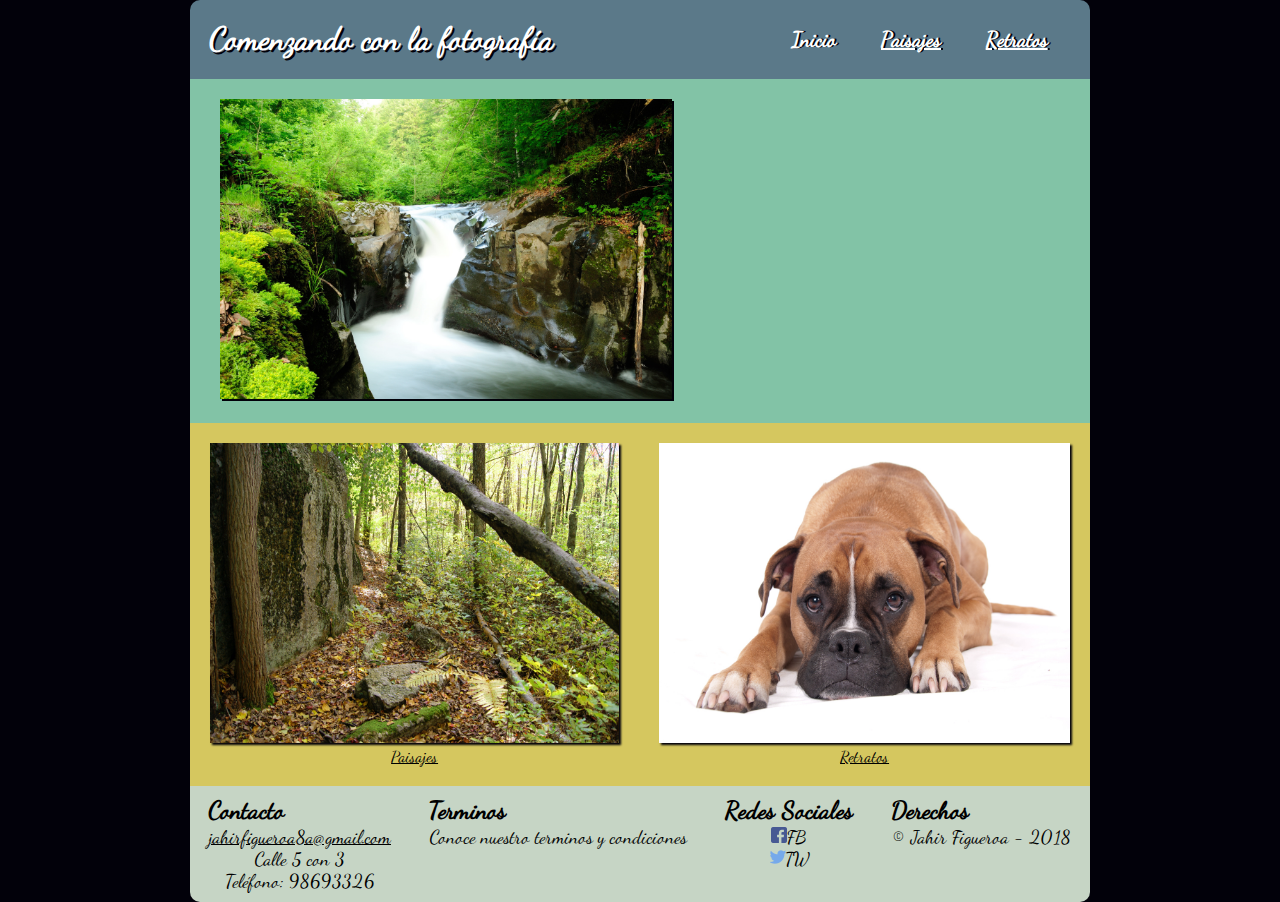
<file: index.html>
<!DOCTYPE html>
<html>
<head>
    <meta charset="utf-8" />
    <meta http-equiv="X-UA-Compatible" content="IE=edge">
    <title>Galeria de fotos</title>
    <meta name="viewport" content="width=device-width, initial-scale=1">
    <link rel="stylesheet" type="text/css" media="screen" href="css/main.css" />
</head>
<body >
        <div id="contenido">
    <header>
        <h1>
                Comenzando con la fotografía
        </h1>
        <nav>

                <a class="selected" href="index.html">Inicio</a>
                <a href="paisajes.html">Paisajes</a>
                <a href="retratos.html">Retratos</a>
        </nav>
      </header>
         <div id="main">
        <section id="seccion1">
          <article id="columna1">
              <img src="img/paisaje-1.jpg"/>
          </article>
          </section>
          <section id="seccion2">
          <article id="columna2"><img src="img/paisaje-2.jpg"/><a href="paisajes.html">Paisajes</a></article>
          <article id="columna3"><img src="img/retrato-1.jpg"/><a href="retratos.html">Retratos</a></article>
        </section>

        <footer>
            <div id="contacto">
                <h3>Contacto</h3>
                <ul>
                    <li><a href="mailto:jahirfigueroa8a@gmail.com" style="color:#000;">jahirfigueroa8a@gmail.com</a></li>
                    <li>Calle 5 con 3</li>
                    <li>Teléfono: 98693326</li>
                </ul>
                
                
            </div>
            <div id="terminos">
                    <h3>Terminos</h3>
                <ul>
                <li>Conoce nuestro terminos y condiciones</li>
                </ul>
            </div>
            <div id="social">
                    <h3>Redes Sociales</h3>
                <ul>
                    <li><img src="img/facebook.png" alt="facebook"/><a href="https://facebook.com">FB</a></li>
                    <li><img src="img/twitter.png" alt="twitter"/><a href="https://twitter.com">TW</a></li>
                </ul>
				
				
            </div>
            <div id="derechos">
                    <h3>Derechos</h3>
                <ul>
                <li>&copy; Jahir Figueroa - 2018</li>
                </ul>
            </div>
        </footer>
      </div>
      </div>
      
</body>
</html>
</file>
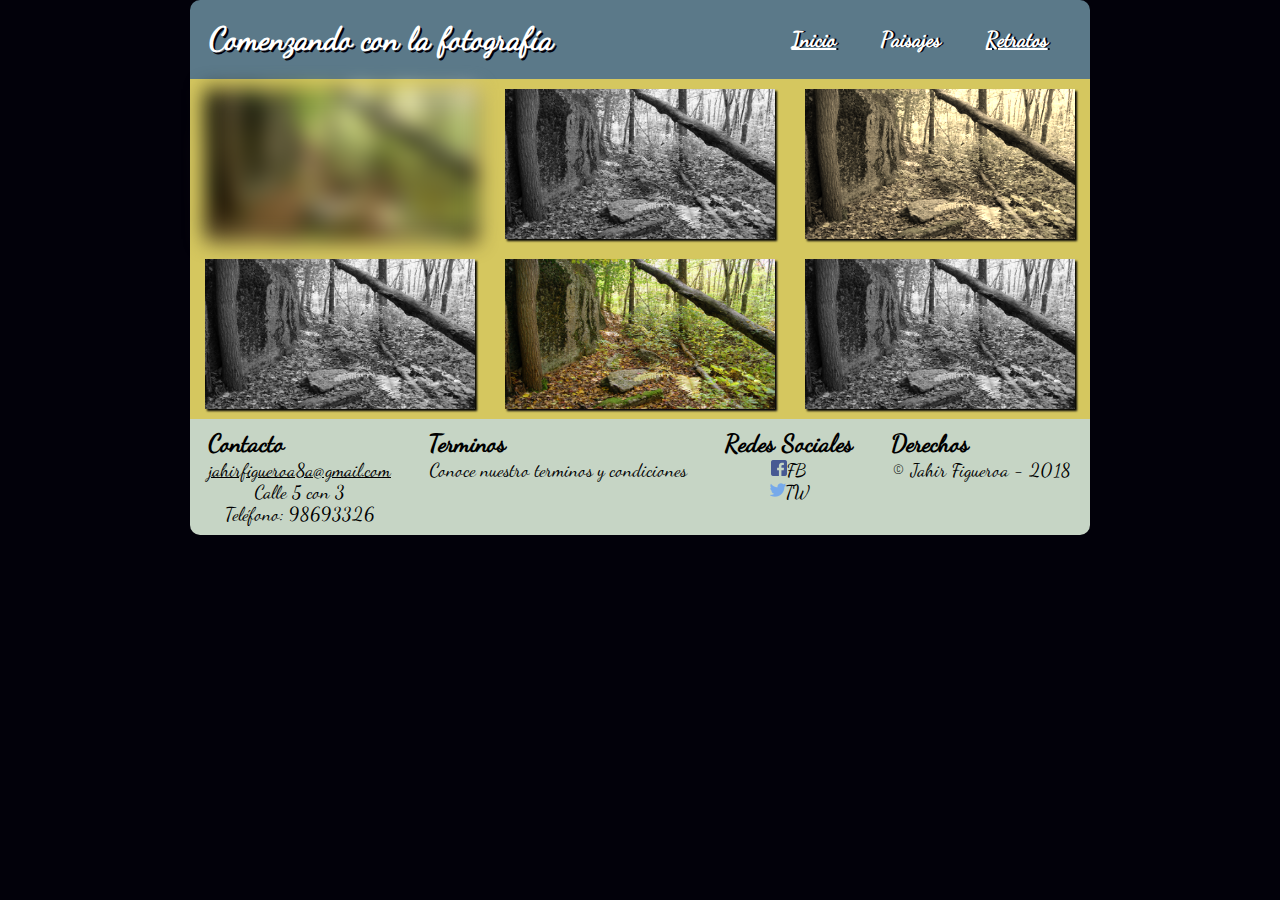
<file: paisajes.html>
<!DOCTYPE html>
<html>
<head>
    <meta charset="utf-8" />
    <meta http-equiv="X-UA-Compatible" content="IE=edge">
    <title>Galeria de fotos</title>
    <meta name="viewport" content="width=device-width, initial-scale=1">
    <link rel="stylesheet" type="text/css" media="screen" href="css/main.css" />
</head>
<body>
        <div id="contenido">
    <header>
        <h1>
                Comenzando con la fotografía
        </h1>
        <nav>

                <a  href="index.html">Inicio</a>
                <a class="selected" href="paisajes.html">Paisajes</a>
                <a href="retratos.html">Retratos</a>
        </nav>
      </header>
         <div id="main">
      
          <section id="paisajes">
          <img src="img/paisaje-2.jpg" alt="paisaje1"/>
          <img src="img/paisaje-2.jpg" alt="paisaje2"/>
          <img src="img/paisaje-2.jpg" alt="paisaje3"/>
          <img src="img/paisaje-2.jpg" alt="paisaje4"/>
          <img src="img/paisaje-2.jpg" alt="paisaje5"/>
          <img src="img/paisaje-2.jpg" alt="paisaje6"/>
        </section>

        <footer>
            <div id="contacto">
                <h3>Contacto</h3>
                <ul>
                    <li><a href="mailto:jahirfigueroa8a@gmail.com" style="color:#000;">jahirfigueroa8a@gmail.com</a></li>
                    <li>Calle 5 con 3</li>
                    <li>Teléfono: 98693326</li>
                </ul>
                
                
            </div>
            <div id="terminos">
                    <h3>Terminos</h3>
                <ul>
                <li>Conoce nuestro terminos y condiciones</li>
                </ul>
            </div>
            <div id="social">
                <h3>Redes Sociales</h3>
            <ul>
                <li><img src="img/facebook.png" alt="facebook"/><a href="https://facebook.com">FB</a></li>
                <li><img src="img/twitter.png" alt="twitter"/><a href="https://twitter.com">TW</a></li>
            </ul>
            
            
        </div>
            <div id="derechos">
                    <h3>Derechos</h3>
                <ul>
                <li>&copy; Jahir Figueroa - 2018</li>
                </ul>
            </div>
        </footer>
      </div>
      </div>
      
</body>
</html>
</file>
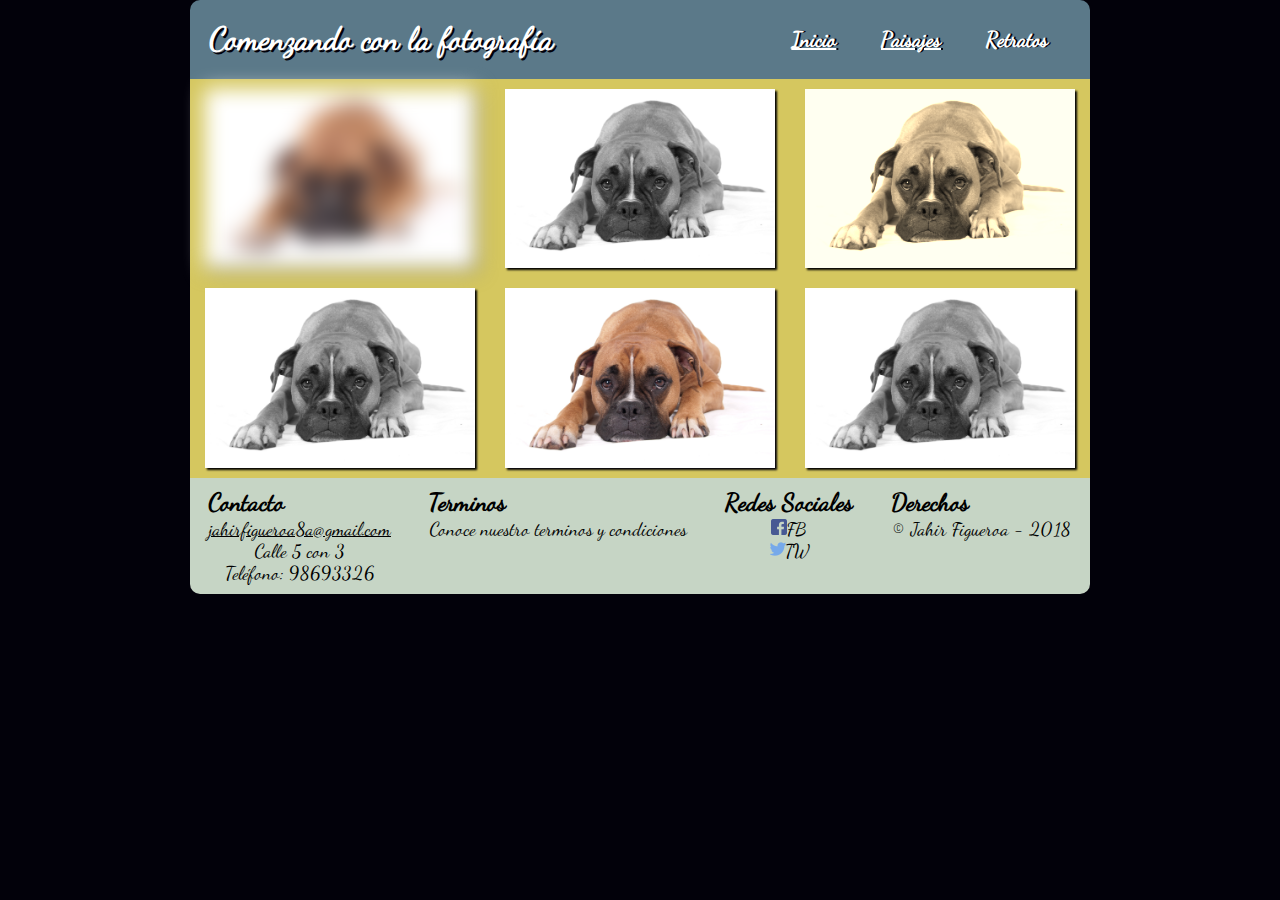
<file: retratos.html>
<!DOCTYPE html>
<html>
<head>
    <meta charset="utf-8" />
    <meta http-equiv="X-UA-Compatible" content="IE=edge">
    <title>Galeria de fotos</title>
    <meta name="viewport" content="width=device-width, initial-scale=1">
    <link rel="stylesheet" type="text/css" media="screen" href="css/main.css" />
</head>
<body >
        <div id="contenido">
    <header>
        <h1>
                Comenzando con la fotografía
        </h1>
        <nav>

                <a  href="index.html">Inicio</a>
                <a href="paisajes.html">Paisajes</a>
                <a class="selected" href="retratos.html">Retratos</a>
        </nav>
      </header>
         <div id="main">
       
          <section id="retratos">
          <img src="img/retrato-1.jpg" alt="retrato1"/>
          <img src="img/retrato-1.jpg" alt="retrato2"/>
          <img src="img/retrato-1.jpg" alt="retrato3"/>
          <img src="img/retrato-1.jpg" alt="retrato4"/>
          <img src="img/retrato-1.jpg" alt="retrato5"/>
          <img src="img/retrato-1.jpg" alt="retrato6"/>
        </section>

        <footer>
            <div id="contacto">
                <h3>Contacto</h3>
                <ul>
                    <li><a href="mailto:jahirfigueroa8a@gmail.com" style="color:#000;">jahirfigueroa8a@gmail.com</a></li>
                    <li>Calle 5 con 3</li>
                    <li>Teléfono: 98693326</li>
                </ul>
                
                
            </div>
            <div id="terminos">
                    <h3>Terminos</h3>
                <ul>
                <li>Conoce nuestro terminos y condiciones</li>
                </ul>
            </div>
            <div id="social">
                <h3>Redes Sociales</h3>
            <ul>
                <li><img src="img/facebook.png" alt="facebook"/><a href="https://facebook.com">FB</a></li>
                <li><img src="img/twitter.png" alt="twitter"/><a href="https://twitter.com">TW</a></li>
            </ul>
            
            
        </div>
            <div id="derechos">
                    <h3>Derechos</h3>
                <ul>
                <li>&copy; Jahir Figueroa - 2018</li>
                </ul>
            </div>
        </footer>
      </div>
      </div>
      
</body>
</html>
</file>
<file: css/main.css>
@font-face {
    font-family: "Dancing";
	src: url("fonts/DancingScript-Regular.otf");
}

* {
	margin: 0;
	padding: 0;
	box-sizing: border-box;
}

body{
	background:#02010a;
	font-family: "Dancing";
}
 
#contenido {
	
	max-width: 900px;
	margin:auto;
	display:flex;
	flex-flow:row wrap;
}

header
{
	width:100%;
	padding:20px;
 
	/* Flexbox */
	display: flex;
	justify-content:space-between;
	align-items:center;
 
	flex-flow:row wrap;
	background-color:  #5b7989;
    color:white;
	border-radius: 10px 10px 0px 0px;
	animation-duration: 1s;
  	animation-name: slidein;
}

@keyframes slidein {
	0% {
		margin-top: 150%;
	}
	60%{
		margin-top: -5%;
	}
	100%{
		margin-top: 0%;
	}

  }

header nav{
    width:35%;
	font-size: 1.3em;
	   

	
	/* Flexbox */
 
	display:flex;
	flex-wrap:wrap;
	align-items:center;
}

header nav  a{
	text-align: center;
	color:#fff;
	font-weight: bold;
	text-shadow: 2px 0px 0px #02010a;
	padding:0px;
	/* Flexbox */
	flex-grow:1;
}


.selected{
	text-decoration:none;
}

header h1{
    text-shadow: 2px 2px 0px #02010a;
}

#seccion1{
	background-color: #82c3a6;
	display: flex;
	flex-direction:row;
	flex-wrap:nowrap;
	padding: 10px 0;
}

#seccion2{
	background-color: #d5c75f;
	display: flex;
	flex-direction:row;
	flex-wrap:nowrap;
	align-items: center;
	border: 1px;
	padding: 10px 0;
}

article{
	text-align:center;
	box-sizing: box-sizing;
}

article img{
	width: 100%;
	max-height:300px;
	box-shadow: 2px 2px 0px #02010a;
}

article a{
	color:#000;
}

#columna1{
	padding: 10px 30px;
}

#columna2{
	padding: 10px 20px;
}

#columna2 img{
	box-shadow: 2px 2px 2px #02010a;
	transition: transform 1s, box-shadow 1s, border 1s;
	min-height:300px;
	width:100%;
}

#columna2 img:hover{
	transform: rotate(10deg);
	box-shadow: 2px 2px 2px #82c3a6;
	border: 2px;
}

#columna3{
	padding: 10px 20px;
}

#columna3 img{
	box-shadow: 2px 2px 2px #02010a;
	transition: transform 1s, box-shadow 1s, border 1s;
	min-height:300px;
	width:100%;
}

#columna3 img:hover{
	transform: translate(20px,-5px);
	box-shadow: 2px 2px 2px #82c3a6;
	border: 2px;
	
}

#retratos{
	width: 100%;
	display: flex;
	flex-flow: row wrap;
	justify-content: space-around;
	align-items: center;
	background-color: #d5c75f;
}
#retratos img{
	height:150px;
	width:30%;
	height:auto;
	/*padding: 15px 0px;*/
	margin: 10px 0px;
	box-shadow: 2px 2px 2px #02010a;
}

#retratos img:first-child{
	filter: blur(10px);
}

#retratos img:nth-child(3){
	filter: sepia(90%);
}

#retratos img:nth-of-type(2n) {
	filter: grayscale(100%);
}


#paisajes{
	width: 100%;
	display: flex;
	flex-flow: row wrap;
	justify-content: space-around;
	align-items: stretch;
	background-color: #d5c75f;
}

#paisajes img:first-child{
	filter: blur(10px);
}

#paisajes img:nth-child(3){
	filter: sepia(90%);
}

#paisajes img:nth-of-type(2n) {
	filter: grayscale(100%);
}

#paisajes img{
	width: 30%;
	height:150px;
	/*padding: 15px 0px;*/
	margin:10px 0px;
	box-shadow: 2px 2px 2px #02010a;
}

footer {
	background:#C6d5c5;
	width: 100%;
	border-radius: 0 0 10px 10px;
	font-size:1.3em;
	box-sizing:border-box;
	/* Flexbox */
	display: flex;
	flex-flow:column no-wrap;
	justify-content:space-between;
}

footer div{
	padding: 10px 19px;
	
}
 
ul li{
	text-decoration: none;
	list-style: none;
	word-wrap: break-word;
	font-size:0.9em;
	text-align: center;
}
 
#social a {
	color:#000;
	text-decoration: none;
	display: inline-block;
	
}
#social a:visited {
	color:#000;
	
}

#social li img{
	width: 16px;
}

@media screen and (max-width:900px){
	#seccion2{
		flex-flow: column nowrap;
	}

	header{
		width: 100%;
		flex-flow:column wrap;
	}
	header nav{
		width: 100%;
		padding: 0;
	}
	header h1{
		text-align: center;
	}

	#main{
		width: 100%;
	}

	#paisajes{
		flex-flow: column nowrap;
		align-content: center;
	}

	#paisajes img{
		width: 100%;
		align-items: center;
		height: auto;
		
		
	}

	#retratos{
		flex-flow: column nowrap;
		align-content: center;
	}
	
	#retratos img {
		justify-content:space-around;
		width: 100%;
		height: auto;
	 }

	footer{
		flex-flow: column nowrap;
		justify-content:space-around;

	}
	footer div{
		width:100%;
	}
	ul li{
		text-align: left;
	}
}
</file>
